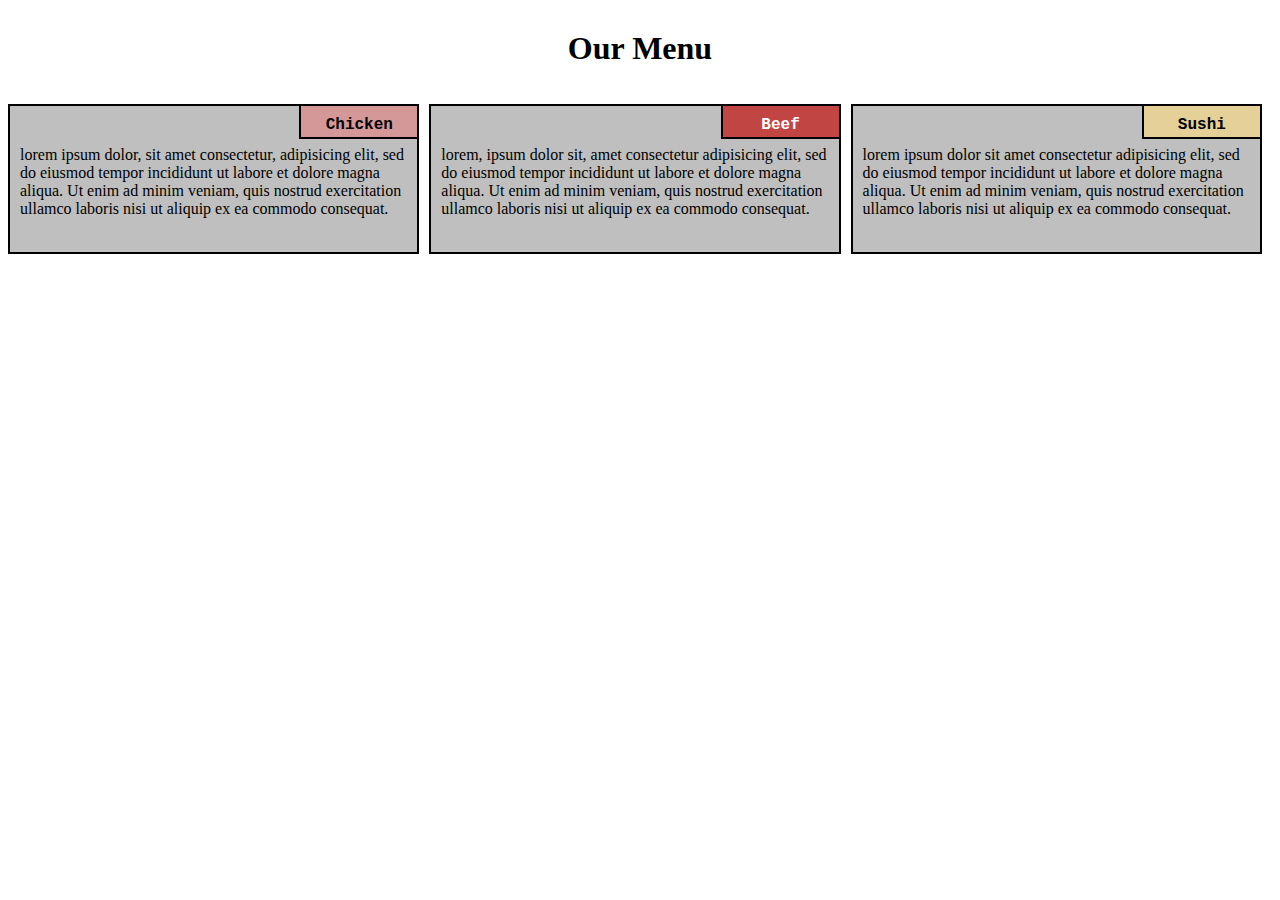
<file: AnkitGupta/index.html>
<html lang="en">
<head>
	<meta charset="UTF-8">
	<meta name="viewport" content="width=device-width, initial-scale=1.0">
	 <link rel="stylesheet" href="css/style.css">
	<title>Responsive Layout</title>



</head>
<body>
	<div class="row">
	<h1>Our Menu</h1>
  <div class="col-lg-4 col-md-6 col-sm-12" id="container">
    <p>lorem ipsum dolor, sit amet consectetur, adipisicing elit, sed do eiusmod tempor incididunt ut labore et dolore magna aliqua. Ut enim ad minim veniam, quis nostrud exercitation ullamco laboris nisi ut aliquip ex ea commodo consequat.</p>
  	<p id="p1">Chicken</p>

  	</div>

  

  <div class="col-lg-4 col-md-6 col-sm-12" id="container"><p>lorem, ipsum dolor sit, amet consectetur adipisicing elit, sed do eiusmod tempor incididunt ut labore et dolore magna aliqua. Ut enim ad minim veniam, quis nostrud exercitation ullamco laboris nisi ut aliquip ex ea commodo consequat.</p>

  	<p id="p2">Beef</p>

  </div>

  <div class="col-lg-4 col-md-12 col-sm-12" id="container"><p>lorem ipsum dolor sit amet consectetur adipisicing elit, sed do eiusmod tempor incididunt ut labore et dolore magna aliqua. Ut enim ad minim veniam, quis nostrud exercitation ullamco laboris nisi ut aliquip ex ea commodo consequat.</p>

  	<p  id="p3">Sushi</p>

  </div>

	</div>	

</body>
</html>
</file>
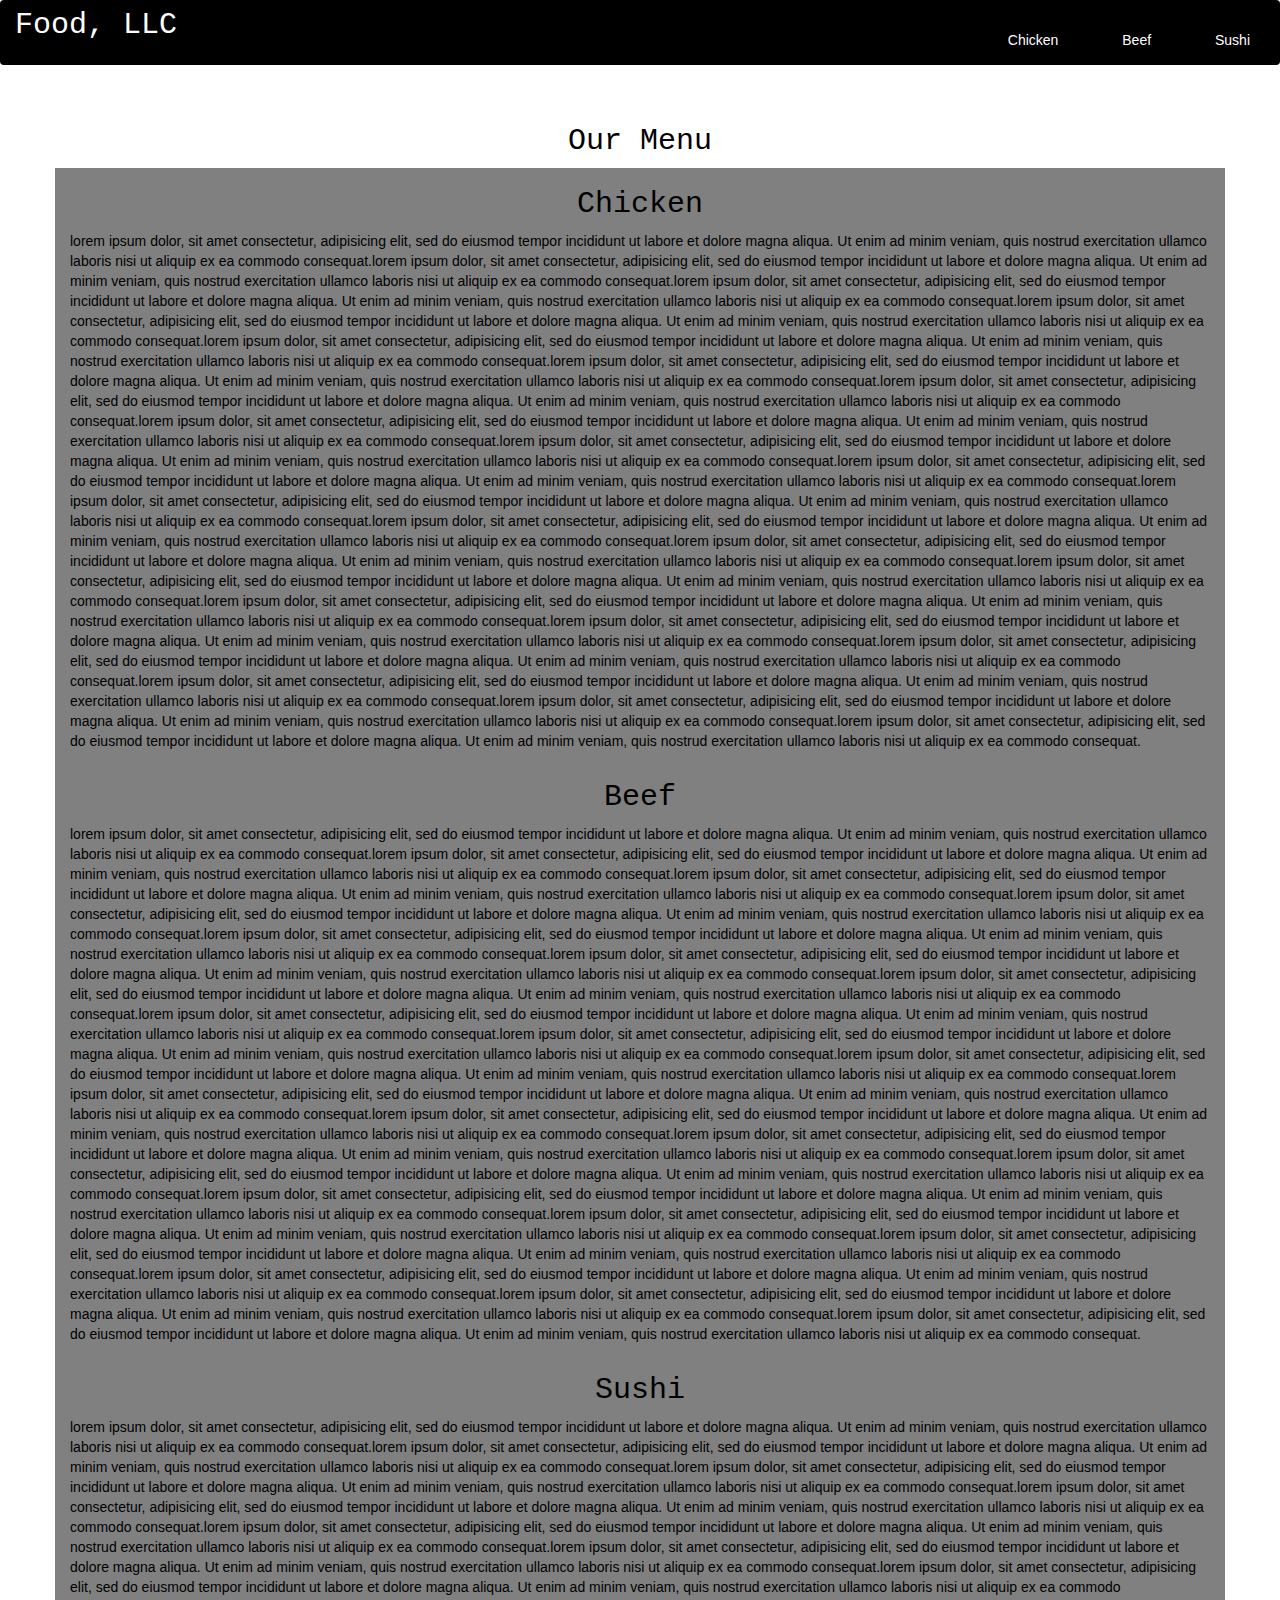
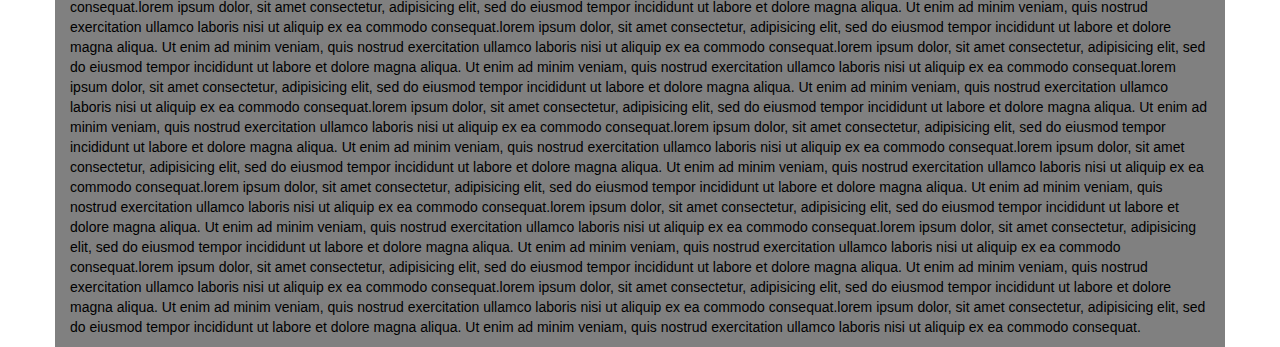
<file: AnkitGupta1/index.html>
<!DOCTYPE html>
<html lang="en">
<head>
  <title>Bootstrap Example</title>
  <meta charset="utf-8">
  <meta name="viewport" content="width=device-width, initial-scale=1">
   <link rel="stylesheet" href="https://maxcdn.bootstrapcdn.com/bootstrap/3.4.1/css/bootstrap.min.css">
  <link rel="stylesheet" type="text/css" href="style.css">
  <script src="https://ajax.googleapis.com/ajax/libs/jquery/3.5.1/jquery.min.js"></script>
  <script src="https://maxcdn.bootstrapcdn.com/bootstrap/3.4.1/js/bootstrap.min.js"></script>

</head>
<body>

<nav class="navbar navbar-inverse">
  <div class="container-fluid">
    <div class="navbar-header">
      <button type="button" class="navbar-toggle" data-toggle="collapse" data-target="#myNavbar">
        <span class="icon-bar"></span>
        <span class="icon-bar"></span>
        <span class="icon-bar"></span>                        
      </button>
      <a class="navbar-brand" href="#" >Food, LLC</a>
    </div>
    <div class="collapse navbar-collapse" id="myNavbar">
    
      <ul class="nav navbar-nav navbar-right" >
        <li style>
        <a href="#" > 
        <span class="glyphicon glyphicon-cutlery"></span> Chicken</a>
        </li>
        <li>
        <a href="#" >
        <span class="glyphicon glyphicon-info-sign"></span> Beef</a>
        </li>
        <li>
        <a href="#">
        <span class="glyphicon glyphicon-certificate"></span> Sushi</a>
        </li>
      </ul>
    </div>
  </div>
</nav>
<br>
<br>  
<h1><p class="text-center">Our Menu</p></h1>


<div id="main-content" class="container">
  <div id="home-tiles" class="row">
      <div class="col-md-12 col-sm-12 col-xs-12">
            
            <p id="chickstory">
          <h2>Chicken</h2>
              lorem ipsum dolor, sit amet consectetur, adipisicing elit, sed do eiusmod tempor incididunt ut labore et dolore magna aliqua. Ut enim ad minim veniam, quis nostrud exercitation ullamco laboris nisi ut aliquip ex ea commodo consequat.lorem ipsum dolor, sit amet consectetur, adipisicing elit, sed do eiusmod tempor incididunt ut labore et dolore magna aliqua. Ut enim ad minim veniam, quis nostrud exercitation ullamco laboris nisi ut aliquip ex ea commodo consequat.lorem ipsum dolor, sit amet consectetur, adipisicing elit, sed do eiusmod tempor incididunt ut labore et dolore magna aliqua. Ut enim ad minim veniam, quis nostrud exercitation ullamco laboris nisi ut aliquip ex ea commodo consequat.lorem ipsum dolor, sit amet consectetur, adipisicing elit, sed do eiusmod tempor incididunt ut labore et dolore magna aliqua. Ut enim ad minim veniam, quis nostrud exercitation ullamco laboris nisi ut aliquip ex ea commodo consequat.lorem ipsum dolor, sit amet consectetur, adipisicing elit, sed do eiusmod tempor incididunt ut labore et dolore magna aliqua. Ut enim ad minim veniam, quis nostrud exercitation ullamco laboris nisi ut aliquip ex ea commodo consequat.lorem ipsum dolor, sit amet consectetur, adipisicing elit, sed do eiusmod tempor incididunt ut labore et dolore magna aliqua. Ut enim ad minim veniam, quis nostrud exercitation ullamco laboris nisi ut aliquip ex ea commodo consequat.lorem ipsum dolor, sit amet consectetur, adipisicing elit, sed do eiusmod tempor incididunt ut labore et dolore magna aliqua. Ut enim ad minim veniam, quis nostrud exercitation ullamco laboris nisi ut aliquip ex ea commodo consequat.lorem ipsum dolor, sit amet consectetur, adipisicing elit, sed do eiusmod tempor incididunt ut labore et dolore magna aliqua. Ut enim ad minim veniam, quis nostrud exercitation ullamco laboris nisi ut aliquip ex ea commodo consequat.lorem ipsum dolor, sit amet consectetur, adipisicing elit, sed do eiusmod tempor incididunt ut labore et dolore magna aliqua. Ut enim ad minim veniam, quis nostrud exercitation ullamco laboris nisi ut aliquip ex ea commodo consequat.lorem ipsum dolor, sit amet consectetur, adipisicing elit, sed do eiusmod tempor incididunt ut labore et dolore magna aliqua. Ut enim ad minim veniam, quis nostrud exercitation ullamco laboris nisi ut aliquip ex ea commodo consequat.lorem ipsum dolor, sit amet consectetur, adipisicing elit, sed do eiusmod tempor incididunt ut labore et dolore magna aliqua. Ut enim ad minim veniam, quis nostrud exercitation ullamco laboris nisi ut aliquip ex ea commodo consequat.lorem ipsum dolor, sit amet consectetur, adipisicing elit, sed do eiusmod tempor incididunt ut labore et dolore magna aliqua. Ut enim ad minim veniam, quis nostrud exercitation ullamco laboris nisi ut aliquip ex ea commodo consequat.lorem ipsum dolor, sit amet consectetur, adipisicing elit, sed do eiusmod tempor incididunt ut labore et dolore magna aliqua. Ut enim ad minim veniam, quis nostrud exercitation ullamco laboris nisi ut aliquip ex ea commodo consequat.lorem ipsum dolor, sit amet consectetur, adipisicing elit, sed do eiusmod tempor incididunt ut labore et dolore magna aliqua. Ut enim ad minim veniam, quis nostrud exercitation ullamco laboris nisi ut aliquip ex ea commodo consequat.lorem ipsum dolor, sit amet consectetur, adipisicing elit, sed do eiusmod tempor incididunt ut labore et dolore magna aliqua. Ut enim ad minim veniam, quis nostrud exercitation ullamco laboris nisi ut aliquip ex ea commodo consequat.lorem ipsum dolor, sit amet consectetur, adipisicing elit, sed do eiusmod tempor incididunt ut labore et dolore magna aliqua. Ut enim ad minim veniam, quis nostrud exercitation ullamco laboris nisi ut aliquip ex ea commodo consequat.lorem ipsum dolor, sit amet consectetur, adipisicing elit, sed do eiusmod tempor incididunt ut labore et dolore magna aliqua. Ut enim ad minim veniam, quis nostrud exercitation ullamco laboris nisi ut aliquip ex ea commodo consequat.lorem ipsum dolor, sit amet consectetur, adipisicing elit, sed do eiusmod tempor incididunt ut labore et dolore magna aliqua. Ut enim ad minim veniam, quis nostrud exercitation ullamco laboris nisi ut aliquip ex ea commodo consequat.lorem ipsum dolor, sit amet consectetur, adipisicing elit, sed do eiusmod tempor incididunt ut labore et dolore magna aliqua. Ut enim ad minim veniam, quis nostrud exercitation ullamco laboris nisi ut aliquip ex ea commodo consequat.lorem ipsum dolor, sit amet consectetur, adipisicing elit, sed do eiusmod tempor incididunt ut labore et dolore magna aliqua. Ut enim ad minim veniam, quis nostrud exercitation ullamco laboris nisi ut aliquip ex ea commodo consequat.
            </p>
      </div>
      <div class="col-md-12 col-sm-12 col-xs-12">
            
            <p id="chickstory">
          <h2>Beef</h2>
          lorem ipsum dolor, sit amet consectetur, adipisicing elit, sed do eiusmod tempor incididunt ut labore et dolore magna aliqua. Ut enim ad minim veniam, quis nostrud exercitation ullamco laboris nisi ut aliquip ex ea commodo consequat.lorem ipsum dolor, sit amet consectetur, adipisicing elit, sed do eiusmod tempor incididunt ut labore et dolore magna aliqua. Ut enim ad minim veniam, quis nostrud exercitation ullamco laboris nisi ut aliquip ex ea commodo consequat.lorem ipsum dolor, sit amet consectetur, adipisicing elit, sed do eiusmod tempor incididunt ut labore et dolore magna aliqua. Ut enim ad minim veniam, quis nostrud exercitation ullamco laboris nisi ut aliquip ex ea commodo consequat.lorem ipsum dolor, sit amet consectetur, adipisicing elit, sed do eiusmod tempor incididunt ut labore et dolore magna aliqua. Ut enim ad minim veniam, quis nostrud exercitation ullamco laboris nisi ut aliquip ex ea commodo consequat.lorem ipsum dolor, sit amet consectetur, adipisicing elit, sed do eiusmod tempor incididunt ut labore et dolore magna aliqua. Ut enim ad minim veniam, quis nostrud exercitation ullamco laboris nisi ut aliquip ex ea commodo consequat.lorem ipsum dolor, sit amet consectetur, adipisicing elit, sed do eiusmod tempor incididunt ut labore et dolore magna aliqua. Ut enim ad minim veniam, quis nostrud exercitation ullamco laboris nisi ut aliquip ex ea commodo consequat.lorem ipsum dolor, sit amet consectetur, adipisicing elit, sed do eiusmod tempor incididunt ut labore et dolore magna aliqua. Ut enim ad minim veniam, quis nostrud exercitation ullamco laboris nisi ut aliquip ex ea commodo consequat.lorem ipsum dolor, sit amet consectetur, adipisicing elit, sed do eiusmod tempor incididunt ut labore et dolore magna aliqua. Ut enim ad minim veniam, quis nostrud exercitation ullamco laboris nisi ut aliquip ex ea commodo consequat.lorem ipsum dolor, sit amet consectetur, adipisicing elit, sed do eiusmod tempor incididunt ut labore et dolore magna aliqua. Ut enim ad minim veniam, quis nostrud exercitation ullamco laboris nisi ut aliquip ex ea commodo consequat.lorem ipsum dolor, sit amet consectetur, adipisicing elit, sed do eiusmod tempor incididunt ut labore et dolore magna aliqua. Ut enim ad minim veniam, quis nostrud exercitation ullamco laboris nisi ut aliquip ex ea commodo consequat.lorem ipsum dolor, sit amet consectetur, adipisicing elit, sed do eiusmod tempor incididunt ut labore et dolore magna aliqua. Ut enim ad minim veniam, quis nostrud exercitation ullamco laboris nisi ut aliquip ex ea commodo consequat.lorem ipsum dolor, sit amet consectetur, adipisicing elit, sed do eiusmod tempor incididunt ut labore et dolore magna aliqua. Ut enim ad minim veniam, quis nostrud exercitation ullamco laboris nisi ut aliquip ex ea commodo consequat.lorem ipsum dolor, sit amet consectetur, adipisicing elit, sed do eiusmod tempor incididunt ut labore et dolore magna aliqua. Ut enim ad minim veniam, quis nostrud exercitation ullamco laboris nisi ut aliquip ex ea commodo consequat.lorem ipsum dolor, sit amet consectetur, adipisicing elit, sed do eiusmod tempor incididunt ut labore et dolore magna aliqua. Ut enim ad minim veniam, quis nostrud exercitation ullamco laboris nisi ut aliquip ex ea commodo consequat.lorem ipsum dolor, sit amet consectetur, adipisicing elit, sed do eiusmod tempor incididunt ut labore et dolore magna aliqua. Ut enim ad minim veniam, quis nostrud exercitation ullamco laboris nisi ut aliquip ex ea commodo consequat.lorem ipsum dolor, sit amet consectetur, adipisicing elit, sed do eiusmod tempor incididunt ut labore et dolore magna aliqua. Ut enim ad minim veniam, quis nostrud exercitation ullamco laboris nisi ut aliquip ex ea commodo consequat.lorem ipsum dolor, sit amet consectetur, adipisicing elit, sed do eiusmod tempor incididunt ut labore et dolore magna aliqua. Ut enim ad minim veniam, quis nostrud exercitation ullamco laboris nisi ut aliquip ex ea commodo consequat.lorem ipsum dolor, sit amet consectetur, adipisicing elit, sed do eiusmod tempor incididunt ut labore et dolore magna aliqua. Ut enim ad minim veniam, quis nostrud exercitation ullamco laboris nisi ut aliquip ex ea commodo consequat.lorem ipsum dolor, sit amet consectetur, adipisicing elit, sed do eiusmod tempor incididunt ut labore et dolore magna aliqua. Ut enim ad minim veniam, quis nostrud exercitation ullamco laboris nisi ut aliquip ex ea commodo consequat.lorem ipsum dolor, sit amet consectetur, adipisicing elit, sed do eiusmod tempor incididunt ut labore et dolore magna aliqua. Ut enim ad minim veniam, quis nostrud exercitation ullamco laboris nisi ut aliquip ex ea commodo consequat.
              
            </p>
      </div>
      <div class="col-md-12 col-sm-12 col-xs-12">
            
            <p id="chickstory">
          <h2>Sushi</h2>
          lorem ipsum dolor, sit amet consectetur, adipisicing elit, sed do eiusmod tempor incididunt ut labore et dolore magna aliqua. Ut enim ad minim veniam, quis nostrud exercitation ullamco laboris nisi ut aliquip ex ea commodo consequat.lorem ipsum dolor, sit amet consectetur, adipisicing elit, sed do eiusmod tempor incididunt ut labore et dolore magna aliqua. Ut enim ad minim veniam, quis nostrud exercitation ullamco laboris nisi ut aliquip ex ea commodo consequat.lorem ipsum dolor, sit amet consectetur, adipisicing elit, sed do eiusmod tempor incididunt ut labore et dolore magna aliqua. Ut enim ad minim veniam, quis nostrud exercitation ullamco laboris nisi ut aliquip ex ea commodo consequat.lorem ipsum dolor, sit amet consectetur, adipisicing elit, sed do eiusmod tempor incididunt ut labore et dolore magna aliqua. Ut enim ad minim veniam, quis nostrud exercitation ullamco laboris nisi ut aliquip ex ea commodo consequat.lorem ipsum dolor, sit amet consectetur, adipisicing elit, sed do eiusmod tempor incididunt ut labore et dolore magna aliqua. Ut enim ad minim veniam, quis nostrud exercitation ullamco laboris nisi ut aliquip ex ea commodo consequat.lorem ipsum dolor, sit amet consectetur, adipisicing elit, sed do eiusmod tempor incididunt ut labore et dolore magna aliqua. Ut enim ad minim veniam, quis nostrud exercitation ullamco laboris nisi ut aliquip ex ea commodo consequat.lorem ipsum dolor, sit amet consectetur, adipisicing elit, sed do eiusmod tempor incididunt ut labore et dolore magna aliqua. Ut enim ad minim veniam, quis nostrud exercitation ullamco laboris nisi ut aliquip ex ea commodo consequat.lorem ipsum dolor, sit amet consectetur, adipisicing elit, sed do eiusmod tempor incididunt ut labore et dolore magna aliqua. Ut enim ad minim veniam, quis nostrud exercitation ullamco laboris nisi ut aliquip ex ea commodo consequat.lorem ipsum dolor, sit amet consectetur, adipisicing elit, sed do eiusmod tempor incididunt ut labore et dolore magna aliqua. Ut enim ad minim veniam, quis nostrud exercitation ullamco laboris nisi ut aliquip ex ea commodo consequat.lorem ipsum dolor, sit amet consectetur, adipisicing elit, sed do eiusmod tempor incididunt ut labore et dolore magna aliqua. Ut enim ad minim veniam, quis nostrud exercitation ullamco laboris nisi ut aliquip ex ea commodo consequat.lorem ipsum dolor, sit amet consectetur, adipisicing elit, sed do eiusmod tempor incididunt ut labore et dolore magna aliqua. Ut enim ad minim veniam, quis nostrud exercitation ullamco laboris nisi ut aliquip ex ea commodo consequat.lorem ipsum dolor, sit amet consectetur, adipisicing elit, sed do eiusmod tempor incididunt ut labore et dolore magna aliqua. Ut enim ad minim veniam, quis nostrud exercitation ullamco laboris nisi ut aliquip ex ea commodo consequat.lorem ipsum dolor, sit amet consectetur, adipisicing elit, sed do eiusmod tempor incididunt ut labore et dolore magna aliqua. Ut enim ad minim veniam, quis nostrud exercitation ullamco laboris nisi ut aliquip ex ea commodo consequat.lorem ipsum dolor, sit amet consectetur, adipisicing elit, sed do eiusmod tempor incididunt ut labore et dolore magna aliqua. Ut enim ad minim veniam, quis nostrud exercitation ullamco laboris nisi ut aliquip ex ea commodo consequat.lorem ipsum dolor, sit amet consectetur, adipisicing elit, sed do eiusmod tempor incididunt ut labore et dolore magna aliqua. Ut enim ad minim veniam, quis nostrud exercitation ullamco laboris nisi ut aliquip ex ea commodo consequat.lorem ipsum dolor, sit amet consectetur, adipisicing elit, sed do eiusmod tempor incididunt ut labore et dolore magna aliqua. Ut enim ad minim veniam, quis nostrud exercitation ullamco laboris nisi ut aliquip ex ea commodo consequat.lorem ipsum dolor, sit amet consectetur, adipisicing elit, sed do eiusmod tempor incididunt ut labore et dolore magna aliqua. Ut enim ad minim veniam, quis nostrud exercitation ullamco laboris nisi ut aliquip ex ea commodo consequat.lorem ipsum dolor, sit amet consectetur, adipisicing elit, sed do eiusmod tempor incididunt ut labore et dolore magna aliqua. Ut enim ad minim veniam, quis nostrud exercitation ullamco laboris nisi ut aliquip ex ea commodo consequat.lorem ipsum dolor, sit amet consectetur, adipisicing elit, sed do eiusmod tempor incididunt ut labore et dolore magna aliqua. Ut enim ad minim veniam, quis nostrud exercitation ullamco laboris nisi ut aliquip ex ea commodo consequat.lorem ipsum dolor, sit amet consectetur, adipisicing elit, sed do eiusmod tempor incididunt ut labore et dolore magna aliqua. Ut enim ad minim veniam, quis nostrud exercitation ullamco laboris nisi ut aliquip ex ea commodo consequat.
              
            </p>
      </div>
    </div>
</div>

</body>
</html>
</file>
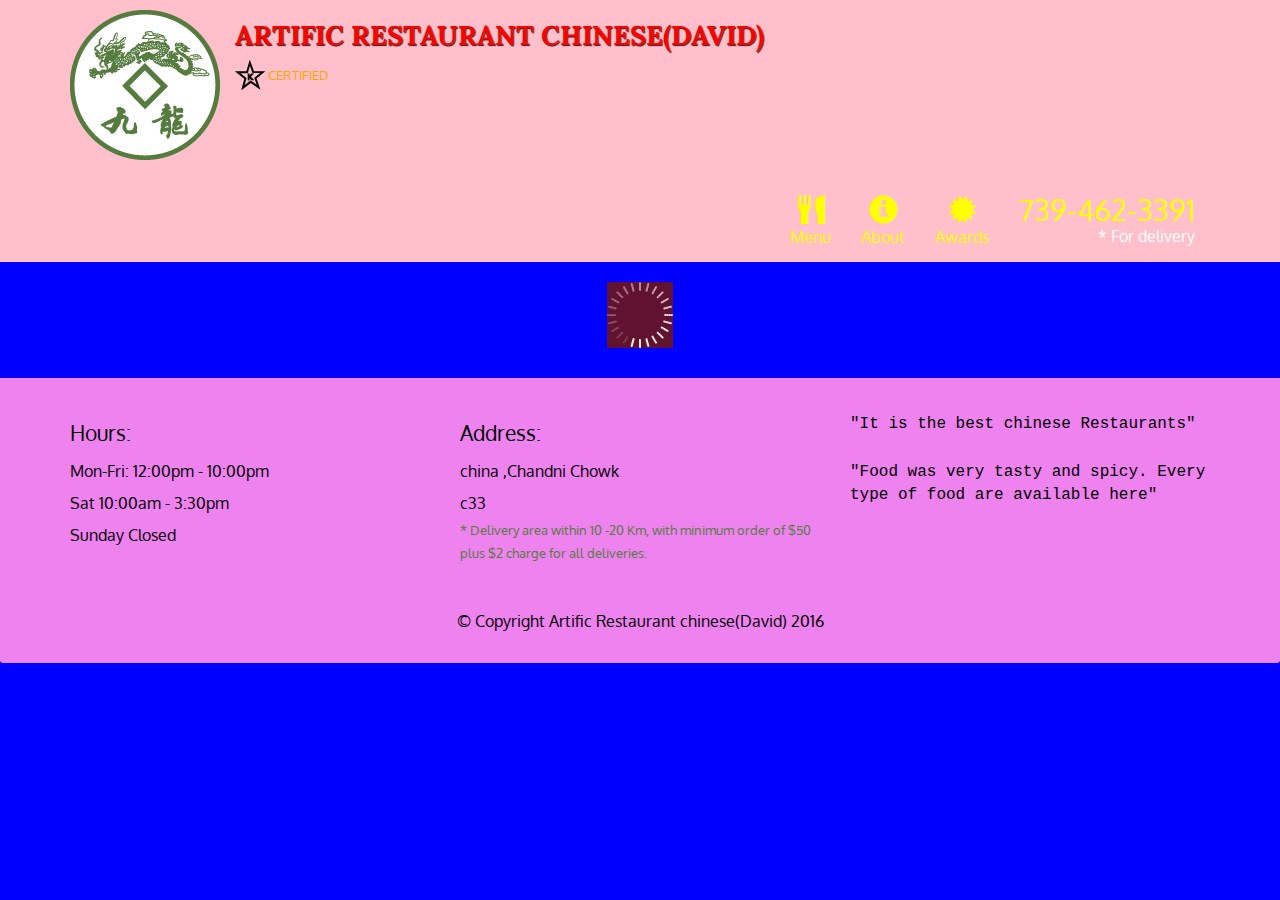
<file: Assignment 5 solution/index.html>
<!doctype html>
<html lang="en">
  <head>
    <meta charset="utf-8">
    <meta http-equiv="X-UA-Compatible" content="IE=edge">
    <meta name="viewport" content="width=device-width, initial-scale=1">
    <title>china</title>
    <link rel="stylesheet" href="css/bootstrap.min.css">
    <link rel="stylesheet" href="css/styles.css">
    <link href='https://fonts.googleapis.com/css?family=Oxygen:400,300,700' rel='stylesheet' type='text/css'>
    <link href='https://fonts.googleapis.com/css?family=Lora' rel='stylesheet' type='text/css'>
  </head>
<body>
  <header>
    <nav id="header-nav" class="navbar navbar-default">
      <div class="container">
        <div class="navbar-header">
          <a href="index.html" class="pull-left visible-md visible-lg">
            <div id="logo-img" alt="Logo image"></div>
          </a>

          <div class="navbar-brand">
            <a href="index.html"><h1> Artific restaurant Chinese(David)</h1></a>
            <p>
              <img src="images/star-k-logo.png" alt="Kosher certification">
              <span> certified</span>
            </p>
          </div>

          <button id="navbarToggle" type="button" class="navbar-toggle collapsed" data-toggle="collapse" data-target="#collapsable-nav" aria-expanded="false">
            <span class="sr-only">Toggle navigation</span>
            <span class="icon-bar"></span>
            <span class="icon-bar"></span>
            <span class="icon-bar"></span>
          </button>
        </div>
        
        <div id="collapsable-nav" class="collapse navbar-collapse">
           <ul id="nav-list" class="nav navbar-nav navbar-right">
            <li id="navHomeButton" class="visible-xs active">
              <a href="index.html">
                <span class="glyphicon glyphicon-home"></span> Home</a>
            </li>
            <li id="navMenuButton">
              <a href="#" onclick="$dc.loadMenuCategories();">
                <span class="glyphicon glyphicon-cutlery"></span><br class="hidden-xs"> Menu</a>
            </li>
            <li>
              <a href="#">
                <span class="glyphicon glyphicon-info-sign"></span><br class="hidden-xs"> About</a>
            </li>
            <li>
              <a href="#">
                <span class="glyphicon glyphicon-certificate"></span><br class="hidden-xs"> Awards</a>
            </li>
            <li id="phone" class="hidden-xs">
              <a href="tel:739-462-3391">
                <span>739-462-3391</span></a><div>* For delivery</div>
            </li>
          </ul><!-- #nav-list -->
        </div><!-- .collapse .navbar-collapse -->
      </div><!-- .container -->
    </nav><!-- #header-nav -->
  </header>

  <div id="call-btn" class="visible-xs">
    <a class="btn" href="tel:739-462-3391">
    <span class="glyphicon glyphicon-earphone"></span>
    739-462-3391
    </a>
  </div>
  <div id="xs-deliver" class="text-center visible-xs">* For delivery</div>

  <div id="main-content" class="container"></div>

  <footer class="panel-footer">
    <div class="container">
      <div class="row">
        <section id="hours" class="col-sm-4">
          <span>Hours:</span><br>
          Mon-Fri: 12:00pm - 10:00pm<br>
          Sat 10:00am - 3:30pm<br>
          Sunday Closed
          <hr class="visible-xs">
        </section>
        <section id="address" class="col-sm-4">
          <span>Address:</span><br>
          china ,Chandni Chowk<br>
          c33
          <p>* Delivery area within 10 -20 Km, with minimum order of $50 plus $2 charge for all deliveries.</p>
          <hr class="visible-xs">
        </section>
        <section id="testimonials" class="col-sm-4">
          <p>"It is the best chinese Restaurants"</p>
          <p>"Food was very tasty and spicy. Every type of food are available here"</p>
        </section>
      </div>
      <div class="text-center">&copy; Copyright  Artific Restaurant chinese(David) 2016</div>
    </div>
  </footer>

  <!-- jQuery (Bootstrap JS plugins depend on it) -->
  <script src="js/jquery-2.1.4.min.js"></script>
  <script src="js/bootstrap.min.js"></script>
  <script src="js/ajax-utils.js"></script>
  <script src="js/script.js"></script>
</body>
</html>
</file>
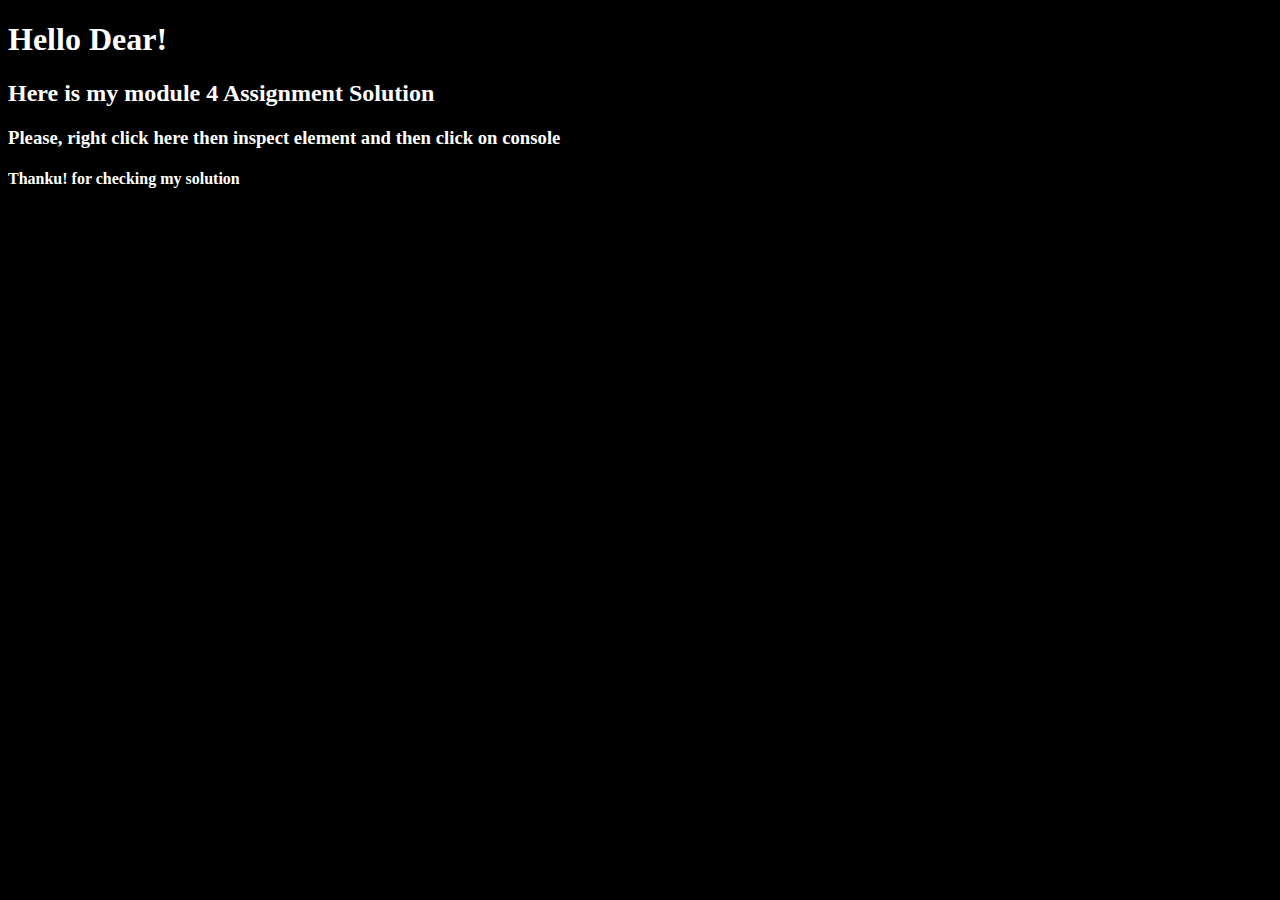
<file: module4 solution/index.html>
<!DOCTYPE html>
<html>
<head>
	<title></title>
</head>
<body bgcolor = "black">
	<h1 style="color: white"> Hello Dear! </h1>
	<h2 style="color: white"> Here is my module 4 Assignment Solution </h2>
	<h3 style="color: white"> Please, right click here then inspect element and then click on console</h3>
	<h4 style="color: white">Thanku! for checking my solution</h4>
	<script src="AG.js">
	</script>
</body>
</html>
</file>
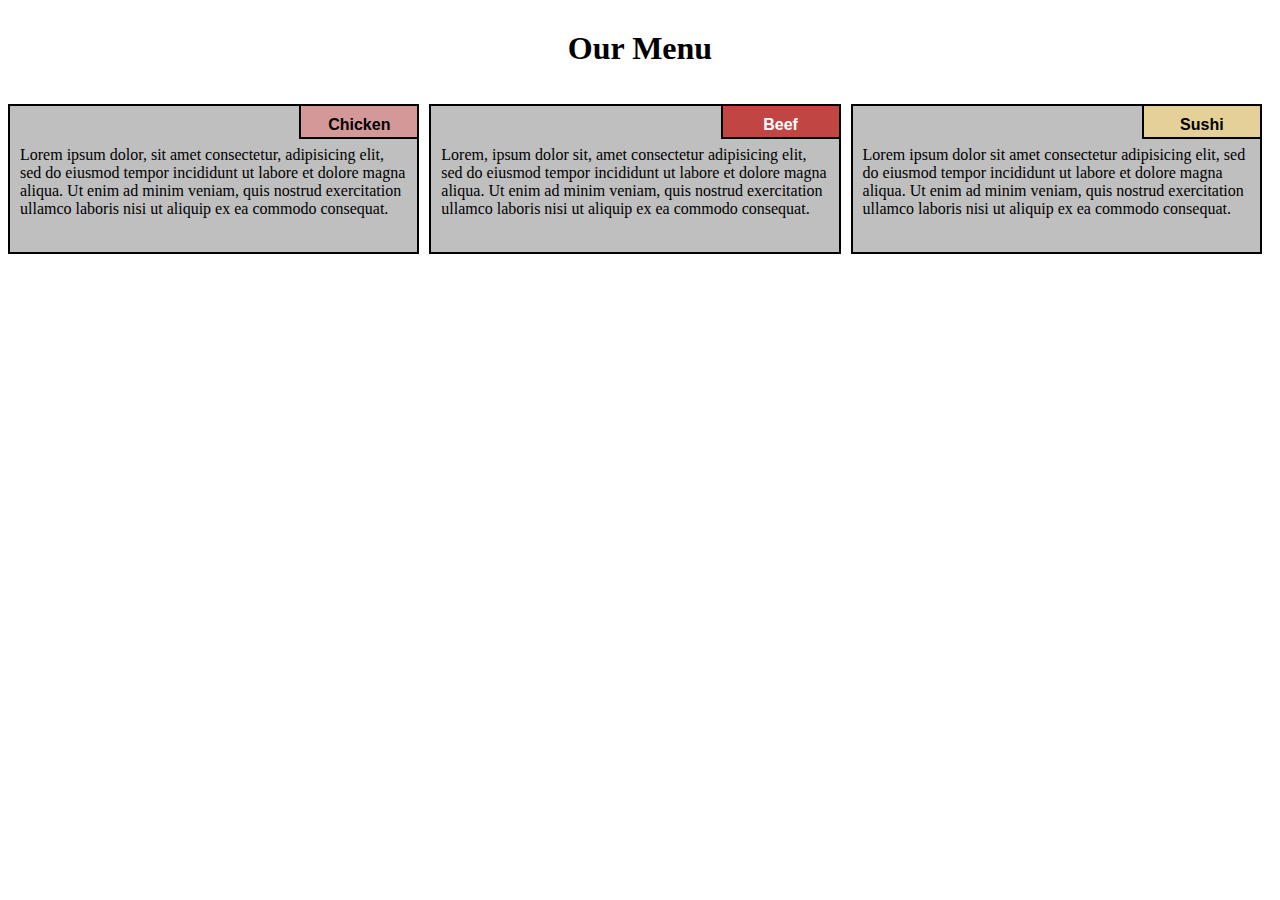
<file: AnkitGupta/AnkitGuptaAssignment.html>
<!DOCTYPE html>
<html lang="en">
<head>
	<meta charset="UTF-8">
	<meta name="viewport" content="width=device-width, initial-scale=1.0">
	 <link rel="stylesheet" href="css/style.css">
	<title>Responsive Layout</title>
<style>
  *{
  box-sizing: border-box;
}

h1{
  text-align: center;
  margin-top: 30px;
  
}

p {
  background-color: #bfbfbf;
  border: 2px solid black;
  height: 150px;
  margin-right: 10px;
  padding: 40px 10px 5px 10px;
  overflow: hidden;
}


#Ankit {
  position: relative;
  
}

#p1 {
  background-color: #D59898;
  position: absolute;
  top: 0;
  right: 0;
  font-weight: bold;
  height: 35px;
  width: 120px;
  padding: 10px;
  text-align: center;
  font-family: Arial, Helvetica, sans-serif;

}
#p2 {
  background-color:#C14543 ;
  color: white;
  position: absolute;
  top: 0;
  right: 0;
  font-weight: bold;
  height: 35px;
  width: 120px;
  padding: 10px;
  text-align: center;
  font-family: Arial, Helvetica, sans-serif;

}
#p3 {
 background-color: #E5D198;
  position: absolute;
  top: 0;
  right: 0;
  font-weight: bold;
  height: 35px;
  width: 120px;
  padding: 10px;
  text-align: center;
  font-family: Arial, Helvetica, sans-serif;

}


.row {
  width: 100%;

}


/********** Large devices only **********/
@media (min-width: 992px) {
  .col-lg-1, .col-lg-2, .col-lg-3, .col-lg-4, .col-lg-5, .col-lg-6, .col-lg-7, .col-lg-8, .col-lg-9, .col-lg-10, .col-lg-11, .col-lg-12 {
    float: left;
  }
  .col-lg-1 {
    width: 8.32%;
  }
  .col-lg-2 {
    width: 16.55%;
  }
  .col-lg-3 {
    width: 25%;
  }
  .col-lg-4 {
    width: 33.33%;
  
  }
  .col-lg-5 {
    width: 41.65%;
  }
  .col-lg-6 {
    width: 50%;
  }
  .col-lg-7 {
    width: 58.33%;
  }
  .col-lg-8 {
    width: 66.65%;
  }
  .col-lg-9 {
    width: 74.98%;
  }
  .col-lg-10 {
    width: 83.33%;
  }
  .col-lg-11 {
    width: 91.66%;
  }
  .col-lg-12 {
    width: 100%;
  }

  
}

/********** Medium devices only **********/
@media (min-width: 768px) and (max-width: 991px) {
  .col-md-1, .col-md-2, .col-md-3, .col-md-4, .col-md-5, .col-md-6, .col-md-7, .col-md-8, .col-md-9, .col-md-10, .col-md-11, .col-md-12 {
    float: left;
   
  }
  .col-lg-1 {
    width: 8.32%;
  }
  .col-lg-2 {
    width: 16.55%;
  }
  .col-lg-3 {
    width: 25%;
  }
  .col-lg-4 {
    width: 33.33%;
  
  }
  .col-lg-5 {
    width: 41.65%;
  }
  .col-lg-6 {
    width: 50%;
  }
  .col-lg-7 {
    width: 58.33%;
  }
  .col-lg-8 {
    width: 66.65%;
  }
  .col-lg-9 {
    width: 74.98%;
  }
  .col-lg-10 {
    width: 83.33%;
  }
  .col-lg-11 {
    width: 91.66%;
  }
  .col-lg-12 {
    width: 100%;
  
  }
}

/********** Mobile only **********/
@media (max-width: 767px) {
  .col-sm-1, .col-sm-2, .col-sm-3, .col-sm-4, .col-sm-5, .col-sm-6, .col-sm-7, .col-sm-8, .col-sm-9, .col-sm-10, .col-sm-11, .col-sm-12 {
    float: left;
  }
  .col-lg-1 {
    width: 8.32%;
  }
  .col-lg-2 {
    width: 16.55%;
  }
  .col-lg-3 {
    width: 25%;
  }
  .col-lg-4 {
    width: 33.33%;
  
  }
  .col-lg-5 {
    width: 41.65%;
  }
  .col-lg-6 {
    width: 50%;
  }
  .col-lg-7 {
    width: 58.33%;
  }
  .col-lg-8 {
    width: 66.65%;
  }
  .col-lg-9 {
    width: 74.98%;
  }
  .col-lg-10 {
    width: 83.33%;
  }
  .col-lg-11 {
    width: 91.66%;
  }
  .col-lg-12 {
    width: 100%;
  }

  
}
</style>


</head>
<body>
	<div class="row">
	<h1>Our Menu</h1>
  <div class="col-lg-4 col-md-6 col-sm-12" id="Ankit">
    <p>Lorem ipsum dolor, sit amet consectetur, adipisicing elit, sed do eiusmod tempor incididunt ut labore et dolore magna aliqua. Ut enim ad minim veniam, quis nostrud exercitation ullamco laboris nisi ut aliquip ex ea commodo consequat.</p>
  	<p id="p1">Chicken</p>

  	</div>

  

  <div class="col-lg-4 col-md-6 col-sm-12" id="Ankit"><p>Lorem, ipsum dolor sit, amet consectetur adipisicing elit, sed do eiusmod tempor incididunt ut labore et dolore magna aliqua. Ut enim ad minim veniam, quis nostrud exercitation ullamco laboris nisi ut aliquip ex ea commodo consequat.</p>

  	<p id="p2">Beef</p>

  </div>

  <div class="col-lg-4 col-md-12 col-sm-12" id="Ankit"><p>Lorem ipsum dolor sit amet consectetur adipisicing elit, sed do eiusmod tempor incididunt ut labore et dolore magna aliqua. Ut enim ad minim veniam, quis nostrud exercitation ullamco laboris nisi ut aliquip ex ea commodo consequat.</p>

  	<p  id="p3">Sushi</p>

  </div>

	</div>	

</body>
</html>
</file>
<file: AnkitGupta/css/style.css>
*{
  box-sizing: border-box;
}

h1{
  text-align: center;
  margin-top: 30px;

}

p {
  background-color: #bfbfbf;
  border: 2px solid black;
  height: 150px;
  margin-right: 10px;
  padding: 40px 10px 5px 10px;
  overflow: hidden;
}


#container {
  position: relative;
  
}

#p1 {
  background-color: #D59898;
  position: absolute;
  top: 0;
  right: 0;
  font-weight: bold;
  height: 35px;
  width: 120px;
  padding: 10px;
  text-align: center;
  font-family: "Lucida Console", "Courier New", monospace;

}
#p2 {
  background-color:#C14543 ;
  color: white;
  position: absolute;
  top: 0;
  right: 0;
  font-weight: bold;
  height: 35px;
  width: 120px;
  padding: 10px;
  text-align: center;
  font-family: "Lucida Console", "Courier New", monospace;

}
#p3 {
 background-color: #E5D198;
  position: absolute;
  top: 0;
  right: 0;
  font-weight: bold;
  height: 35px;
  width: 120px;
  padding: 10px;
  text-align: center;
  font-family: "Lucida Console", "Courier New", monospace;

}


.row {
  width: 100%;

}


/********** Large devices only **********/
@media (min-width: 992px) {
  .col-lg-1, .col-lg-2, .col-lg-3, .col-lg-4, .col-lg-5, .col-lg-6, .col-lg-7, .col-lg-8, .col-lg-9, .col-lg-10, .col-lg-11, .col-lg-12 {
    float: left;
  }
  .col-lg-1 {
    width: 8.33%;
  }
  .col-lg-2 {
    width: 16.66%;
  }
  .col-lg-3 {
    width: 25%;
  }
  .col-lg-4 {
    width: 33.33%;
  
  }
  .col-lg-5 {
    width: 41.66%;
  }
  .col-lg-6 {
    width: 50%;
  }
  .col-lg-7 {
    width: 58.33%;
  }
  .col-lg-8 {
    width: 66.66%;
  }
  .col-lg-9 {
    width: 74.99%;
  }
  .col-lg-10 {
    width: 83.33%;
  }
  .col-lg-11 {
    width: 91.66%;
  }
  .col-lg-12 {
    width: 100%;
  }

  
}

/********** Medium devices only **********/
@media (min-width: 768px) and (max-width: 991px) {
  .col-md-1, .col-md-2, .col-md-3, .col-md-4, .col-md-5, .col-md-6, .col-md-7, .col-md-8, .col-md-9, .col-md-10, .col-md-11, .col-md-12 {
    float: left;
   
  }
  .col-md-1 {
    width: 8.33%;
  }
  .col-md-2 {
    width: 16.66%;
  }
  .col-md-3 {
    width: 25%;
  }
  .col-md-4 {
    width: 33.33%;
  }
  .col-md-5 {
    width: 41.66%;
  }
  .col-md-6 {
    width: 50%;
  }
  .col-md-7 {
    width: 58.33%;
  }
  .col-md-8 {
    width: 66.66%;
  }
  .col-md-9 {
    width: 74.99%;
  }
  .col-md-10 {
    width: 83.33%;
  }
  .col-md-11 {
    width: 91.66%;
  }
  .col-md-12 {
    width: 100%;
  }
}

/********** Mobile only **********/
@media (max-width: 767px) {
  .col-sm-1, .col-sm-2, .col-sm-3, .col-sm-4, .col-sm-5, .col-sm-6, .col-sm-7, .col-sm-8, .col-sm-9, .col-sm-10, .col-sm-11, .col-sm-12 {
    float: left;
  }
  .col-sm-1 {
    width: 8.33%;
  }
  .col-sm-2 {
    width: 16.66%;
  }
  .col-sm-3 {
    width: 25%;
  }
  .col-sm-4 {
    width: 33.33%;
  
  }
  .col-sm-5 {
    width: 41.66%;
  }
  .col-sm-6 {
    width: 50%;
  }
  .col-sm-7 {
    width: 58.33%;
  }
  .col-sm-8 {
    width: 66.66%;
  }
  .col-sm-9 {
    width: 74.99%;
  }
  .col-sm-10 {
    width: 83.33%;
  }
  .col-sm-11 {
    width: 91.66%;
  }
  .col-sm-12 {
    width: 100%;
  }

  
}
</file>
<file: AnkitGupta1/style.css>
*{
	margin: 0;
	padding: 0;
	
}
.navbar-brand{
font-size: 30px;
font-family: "Lucida Console", "Courier New", monospace;
color: black;

}
.navbar{

border: none;
background-color: black;
color: white;
}
body{
	
	color: black;

}
.glyphicon{
	font-size: 30px;
	color:#000000; 
}

.center{
	width: 90%;
	background-color: grey;
	color: #000000;

}
.container
{
	background-color: grey;
	color: #000000;
}
.text-center{
	font-size: 30px;
}
h1
{
	text-align: center;
	font-family: "Lucida Console", "Courier New", monospace;
	margin-top: 0px;
}
h2{
	text-align: center;
	font-family: "Lucida Console", "Courier New", monospace;

}
#myNavbar ul li a {
	color: white;
}
</file>
<file: Assignment 5 solution/css/styles.css>
body {
  font-size: 16px;
  color: black;
  background-color: blue;
  font-family: 'Oxygen', sans-serif;
}

/** HEADER **/
#header-nav {
  background-color: pink;
  border-radius: 0;
  border: 0;
}

#logo-img {
  background: url('../images/restaurant-logo_large.png') no-repeat;
  width: 150px;
  height: 150px;
  margin: 10px 15px 10px 0;
}

.navbar-brand {
  padding-top: 25px;
}
.navbar-brand h1 { /* Restaurant name */
  font-family: 'Lora', serif;
  color: red;
  font-size: 1.5em;
  text-transform: uppercase;
  font-weight: bold;
  text-shadow: 1px 1px 1px #222;
  margin-top: 0;
  margin-bottom: 0;
  line-height: .75;
}
.navbar-brand a:hover, .navbar-brand a:focus {
  text-decoration: none;
}
.navbar-brand p { /* Kosher cert */
  color: orange;
  text-transform: uppercase;
  font-size: .7em;
  margin-top: 15px;

}
.navbar-brand p span { /* Star-K */
  vertical-align: middle;
}

#nav-list {
  margin-top: 10px;
}
#nav-list a {
  color: yellow;
  text-align: center;
}
#nav-list a:hover {
  background: green;
}
#nav-list a span {
  font-size: 1.8em;
}

#phone {
  margin-top: 5px;
}
#phone a { /* Phone number */
  text-align: right;
  padding-bottom: 0;
}
#phone div { /* We Deliver */
  color: white;
  text-align: right;
  padding-right: 15px;
}

.navbar-header button.navbar-toggle, .navbar-header .icon-bar {
  border: 1px solid #61122f;
}
.navbar-header button.navbar-toggle {
  clear: both;
  margin-top: -30px;
}
/* END HEADER */

/* FOOTER */
.panel-footer {
  margin-top: 30px;
  padding-top: 35px;
  padding-bottom: 30px;
  background-color: violet;
  border-top: 0;
}
.panel-footer div.row {
  margin-bottom: 35px;
}
#hours, #address {
  line-height: 2;
}
#hours > span, #address > span {
  font-size: 1.3em;
}
#address p {
  color: #557c3e;
  font-size: .8em;
  line-height: 1.8;
}
#testimonials {
  
  font-family: "Lucida Console", "Courier New", monospace;
}
#testimonials p:nth-child(2) {
  margin-top: 25px;
}
/* END FOOTER */



/* HOME PAGE */
.container .jumbotron {
  box-shadow: 0 0 50px #3F0C1F;
  border: 2px solid #3F0C1F;
}

#menu-tile, #specials-tile, #map-tile {
  height: 250px;
  width: 100%;
  margin-bottom: 15px;
  position: relative;
  border: 2px solid #3F0C1F;
  overflow: hidden;
}
#menu-tile:hover, #specials-tile:hover, #map-tile:hover {
  box-shadow: 0 1px 5px 1px #cccccc;
}
#menu-tile {
  background: url('../images/menu-tile.jpg') no-repeat;
  background-position: center;
}
#specials-tile {
  background: url('../images/specials-tile.jpg') no-repeat;
  background-position: center;
}
#menu-tile span, #specials-tile span, #map-tile span {
  position: absolute;
  bottom: 0;
  right: 0;
  width: 100%;
  text-align: center;
  font-size: 1.6em;
  text-transform: uppercase;
  background-color: violet;
  color: orange;
  opacity: .8;
}
/* END HOME PAGE */

/* MENU CATEGORIES PAGE */
.category-tile { 
  position: relative;
  border: 2px solid #3F0C1F;
  overflow: hidden;
  width: 200px;
  height: 200px;
  margin: 0 auto 15px;
}
.category-tile span {
  position: absolute;
  bottom: 0;
  right: 0;
  width: 100%;
  text-align: center;
  font-size: 1.2em;
  text-transform: uppercase;
  background-color: green;
  color: orange;
  opacity: .8;
}
.category-tile:hover {
  box-shadow: 0 1px 5px 1px #cccccc;
}

#menu-categories-title + div {
  margin-bottom: 50px;
}
/* END MENU CATEGORIES PAGE */

/* SINGLE CATEGORY PAGE */
.menu-item-tile {
  margin-bottom: 25px;
}
.menu-item-tile hr {
  width: 80%;
}
.menu-item-tile .menu-item-price {
  font-size: 1.1em;
  text-align: right;
  margin-top: -15px;
  margin-right: -15px;
}
.menu-item-tile .menu-item-price span {
  font-size: .6em;
}
.menu-item-photo {
  position: relative;
  border: 2px solid #3F0C1F; 
  overflow: hidden;
  padding: 0;
  margin-right: -15px;
  margin-left: auto;
  margin-bottom: 20px;
  max-width: 250px;
}
.menu-item-photo div {
  position: absolute;
  bottom: 0;
  right: 0;
  width: 80px;
  background-color: red;
  text-align: center;
}
.menu-item-description {
  padding-right: 30px;
}
h3.menu-item-title {
  margin: 0 0 10px;
}
.menu-item-details {
  font-size: .9em;
  font-style: italic;
}
/* END SINGLE CATEGORY PAGE */


/********** Large devices only **********/
@media (min-width: 1200px) {
  .container .jumbotron {
    background: url('../images/jumbotron_1200.jpg') no-repeat;
    height: 675px;
  }
}

/********** Medium devices only **********/
@media (min-width: 992px) and (max-width: 1199px) {
  /* Header */
  #logo-img {
    background: url('../images/restaurant-logo_medium.png') no-repeat;
    width: 100px;
    height: 100px;
    margin: 5px 5px 5px 0;
  }
  /* End Header */

  /* Home Page */
  .container .jumbotron {
    background: url('../images/jumbotron_992.jpg') no-repeat;
    height: 558px;
  }
  /* End Home Page */
}

/********** Small devices only **********/
@media (min-width: 768px) and (max-width: 991px) {
  /* Home Page */
  .container .jumbotron {
    background: url('../images/jumbotron_768.jpg') no-repeat;
    height: 432px;
  }
  /* End Home Page */
}

/********** Extra small devices only **********/
@media (max-width: 767px) {
  /* Header */
  .navbar-brand {
    padding-top: 10px;
    height: 80px;
  }
  .navbar-brand h1 { /* Restaurant name */
    padding-top: 10px;
    font-size: 5vw; /* 1vw = 1% of viewport width */
  }
  .navbar-brand p { /* Kosher cert */
    font-size: .6em;
    margin-top: 12px;
  }
  .navbar-brand p img { /* Star-K */
    height: 20px;
  }

  #collapsable-nav a { /* Collapsed nav menu text */
    font-size: 1.2em;
  }
  #collapsable-nav a span { /* Collapsed nav menu glyph */
    font-size: 1em;
    margin-right: 5px;
  }

  #call-btn > a {
    font-size: 1.5em;
    display: block;
    margin: 0 20px;
    padding: 10px;
    border: 2px solid #fff;
    background-color: green;
    color: orange;
  }
  #xs-deliver {
    margin-top: 5px;
    font-size: .7em;
    letter-spacing: .1em;
    text-transform: uppercase;
  }
  /* End Header */

  /* Footer */
  .panel-footer section {
    margin-bottom: 30px;
    text-align: center;
  }
  .panel-footer section:nth-child(3) {
    margin-bottom: 0; /* margin already exists on the whole row */
  }
  .panel-footer section hr {
    width: 50%;
  }
  /* End Footer */

  /* Home Page */
  .container .jumbotron {
    margin-top: 30px;
    padding: 0;
  }
  #menu-tile, #specials-tile {
    width: 360px;
    margin: 0 auto 15px;
  }

  .menu-item-photo {
    margin-right: auto;
  }
  .menu-item-tile .menu-item-price {
    text-align: center;
  }
  .menu-item-description {
    text-align: center;;
  }
}


/********** Super extra small devices Only :-) (e.g., iPhone 4) **********/
@media (max-width: 479px) {
  /* Header */
  .navbar-brand h1 { /* Restaurant name */
    padding-top: 5px;
    font-size: 6vw;
  }
  /* End Header */
  
  /* Home page */
  #menu-tile, #specials-tile {
    width: 280px;
    margin: 0 auto 15px;
  }

  .col-xxs-12 {
    position: relative;
    min-height: 1px;
    padding-right: 15px;
    padding-left: 15px;
    float: left;
    width: 100%;
  }
}
</file>
